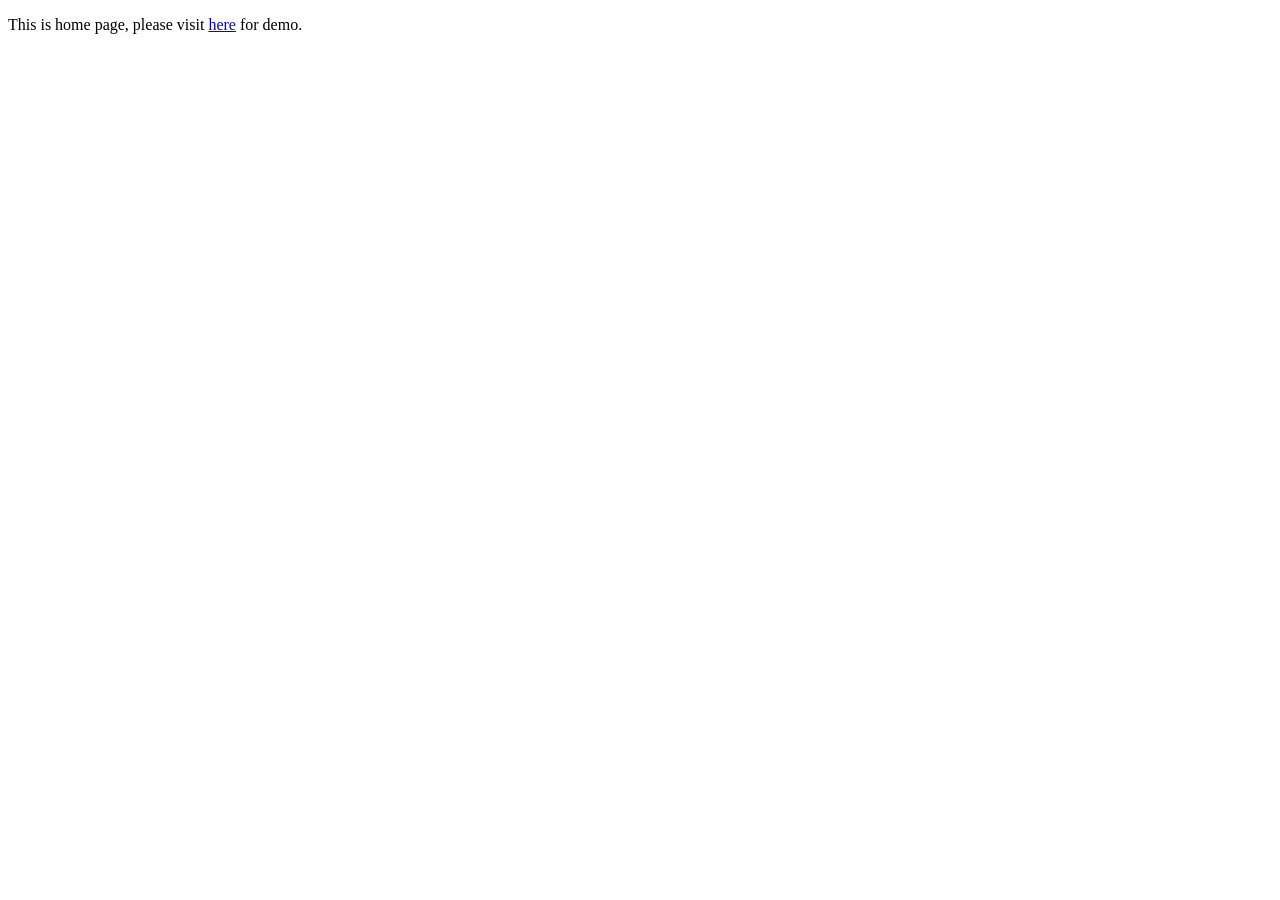
<file: wp-content/plugins/facebook-for-woocommerce/vendor/facebook/capi-param-builder-php/java/example/src/main/resources/static/index.html>
<!DOCTYPE HTML>
<html xmlns:th="http://www.thymeleaf.org">
<head>
    <title>Hello world indexl.html</title>
    <meta http-equiv="Content-Type" content="text/html; charset=UTF-8" />
</head>
<body>
    <p>This is home page, please visit <a href="/demo">here</a> for demo.</p>
</body>
</html>
</file>
